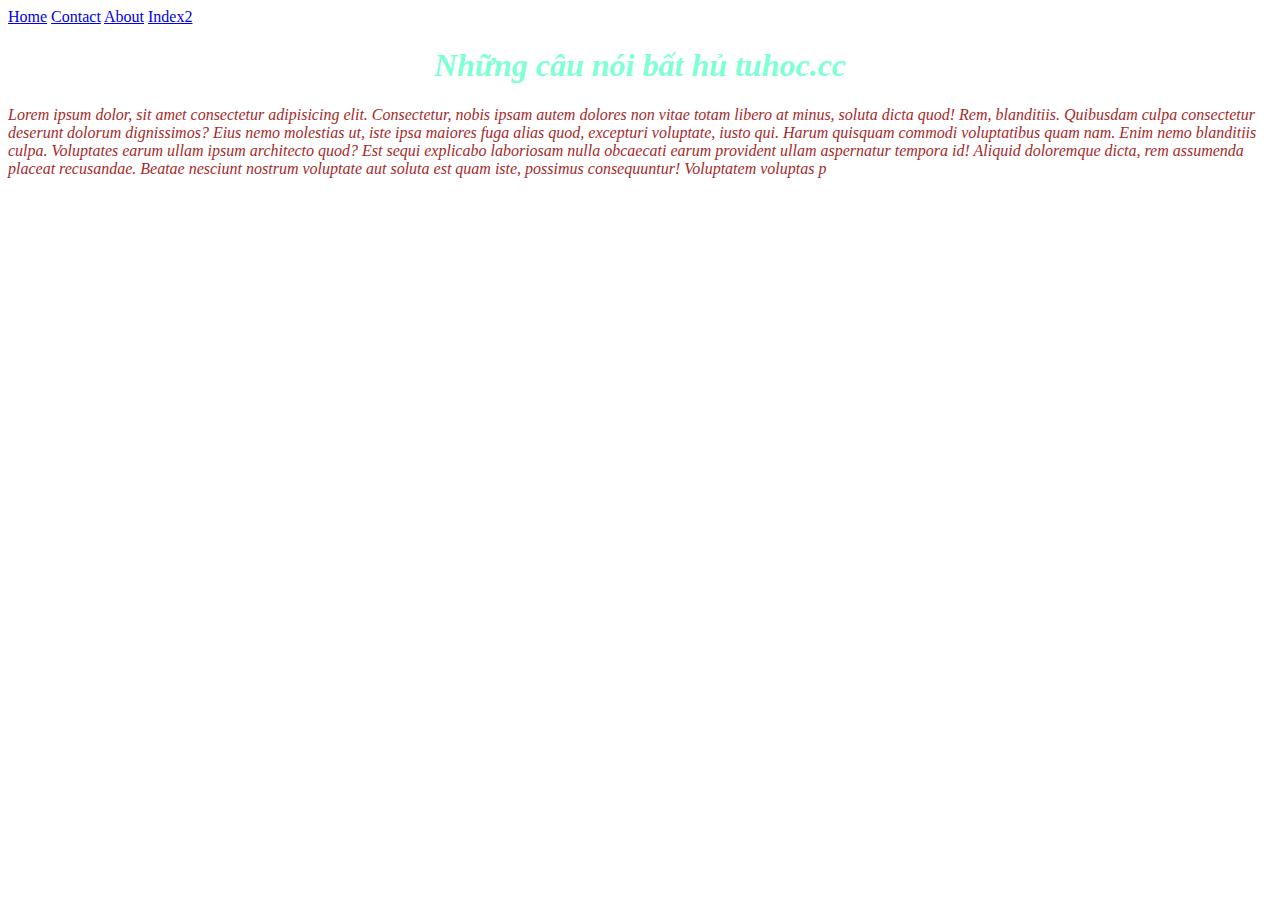
<file: index.html>
<!DOCTYPE html>
<html lang="vi">
    <head>
        <meta charset="UTF-8">
        <meta http-equiv="X-UA-Compatible" content="IE=edge">
        <meta name="viewport" content="width=device-width, initial-scale=1.0">
        <title>Document</title>
        <link rel="stylesheet" href="style.css">
        <style>
            p{
            color: brown

            };
        </style>
    </head>
    <body>
        <a href="/index.html">Home</a>
        <a href="/contact.html">Contact</a>
        <a href="/about.html">About</a>
        <a href="/index2.html">Index2</a>
        <h1 style="text-align: center;color: aquamarine;">Những câu nói bất hủ
            tuhoc.cc</h1>
        <p style="color:brown;">Lorem ipsum dolor, sit amet consectetur
            adipisicing elit.
            Consectetur, nobis ipsam autem dolores non vitae totam libero at
            minus, soluta dicta quod! Rem, blanditiis. Quibusdam culpa
            consectetur deserunt dolorum dignissimos?
            Eius nemo molestias ut, iste ipsa maiores fuga alias quod, excepturi
            voluptate, iusto qui. Harum quisquam commodi voluptatibus quam nam.
            Enim nemo blanditiis culpa. Voluptates earum ullam ipsum architecto
            quod?
            Est sequi explicabo laboriosam nulla obcaecati earum provident ullam
            aspernatur tempora id! Aliquid doloremque dicta, rem assumenda
            placeat recusandae. Beatae nesciunt nostrum voluptate aut soluta est
            quam iste, possimus consequuntur!
            Voluptatem voluptas p</p>
    </body>
</html>
</file>
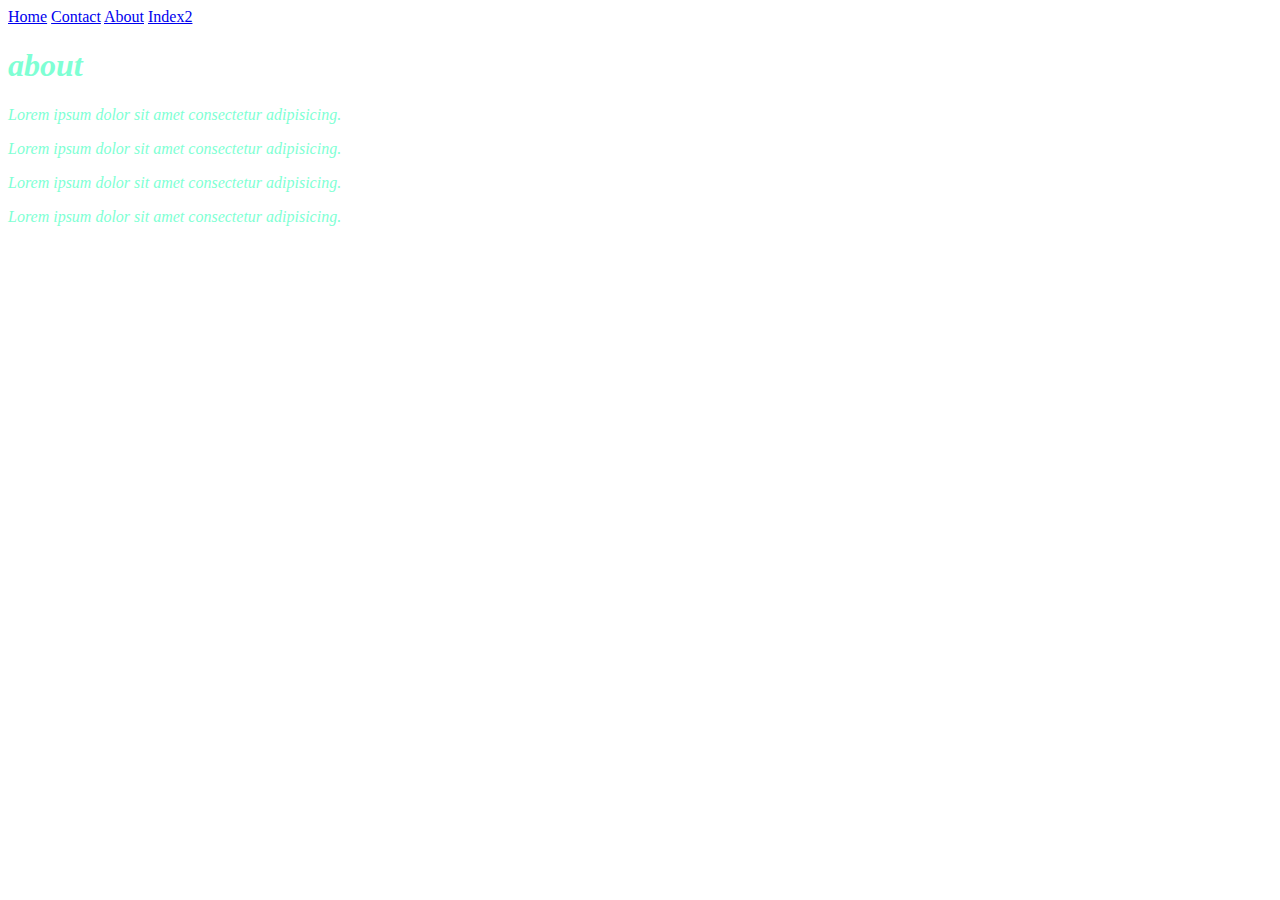
<file: about.html>
<!DOCTYPE html>
<html lang="vi">
    <head>
        <meta charset="UTF-8">
        <meta http-equiv="X-UA-Compatible" content="IE=edge">
        <meta name="viewport" content="width=device-width, initial-scale=1.0">
        <title>Document</title>
        <link rel="stylesheet" href="style.css">
    </head>
    <body>
        <a href="/index.html">Home</a>
        <a href="/contact.html">Contact</a>
        <a href="/about.html">About</a>
        <a href="/index2.html">Index2</a>
        <h1>about</h1>
        <p>Lorem ipsum dolor sit amet consectetur adipisicing.</p>
        <p>Lorem ipsum dolor sit amet consectetur adipisicing.</p>
        <p>Lorem ipsum dolor sit amet consectetur adipisicing.</p>
        <p>Lorem ipsum dolor sit amet consectetur adipisicing.</p>

    </body>
</html>
</file>
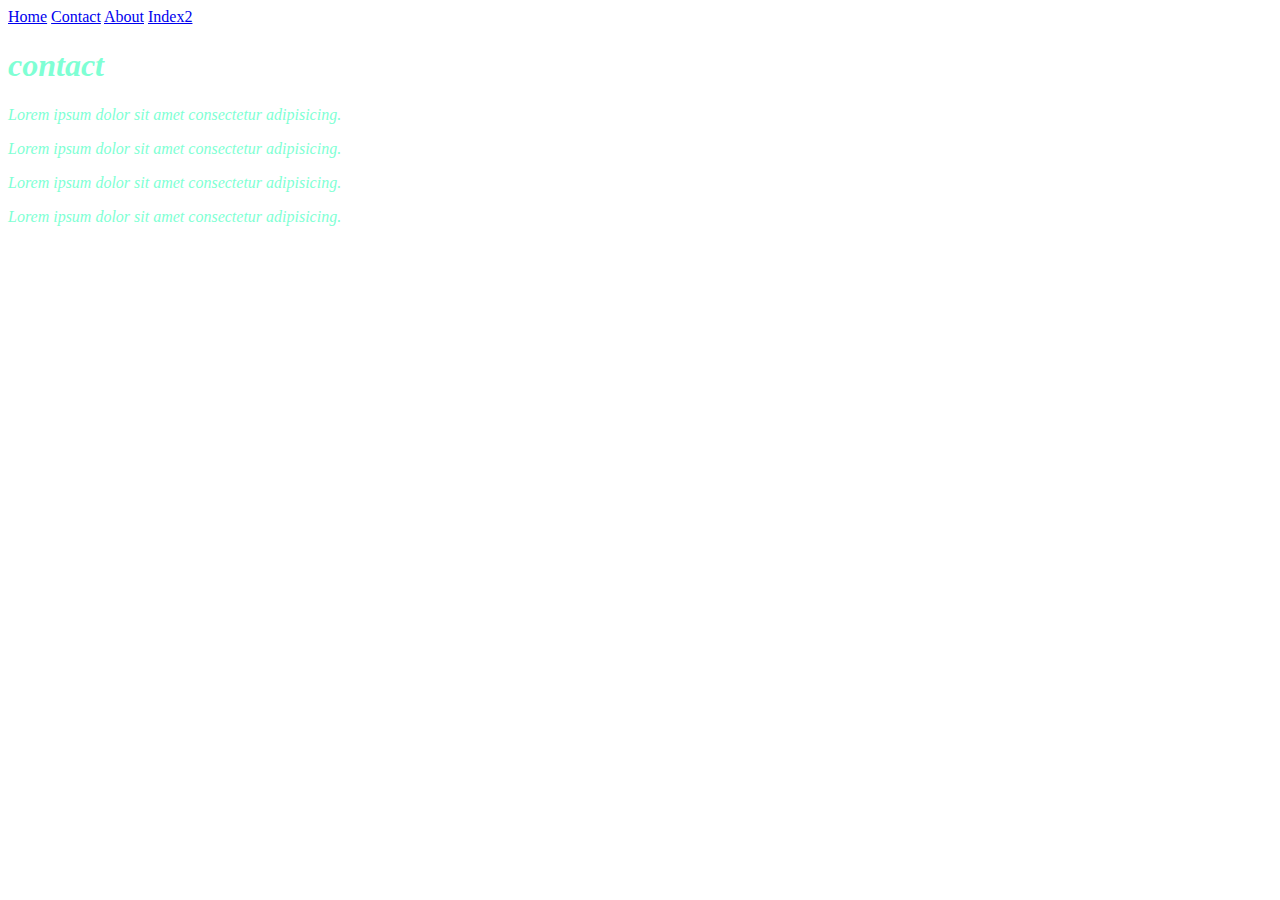
<file: contact.html>
<!DOCTYPE html>
<html lang="vi">
    <head>
        <meta charset="UTF-8">
        <meta http-equiv="X-UA-Compatible" content="IE=edge">
        <meta name="viewport" content="width=device-width, initial-scale=1.0">
        <title>Document</title>
        <link rel="stylesheet" href="style.css">
    </head>
    <body>
        <a href="/index.html">Home</a>
        <a href="/contact.html">Contact</a>
        <a href="/about.html">About</a>
        <a href="/index2.html">Index2</a>
        <h1>contact</h1>
        <p>Lorem ipsum dolor sit amet consectetur adipisicing.</p>
        <p>Lorem ipsum dolor sit amet consectetur adipisicing.</p>
        <p>Lorem ipsum dolor sit amet consectetur adipisicing.</p>
        <p>Lorem ipsum dolor sit amet consectetur adipisicing.</p>

    </body>
</html>
</file>
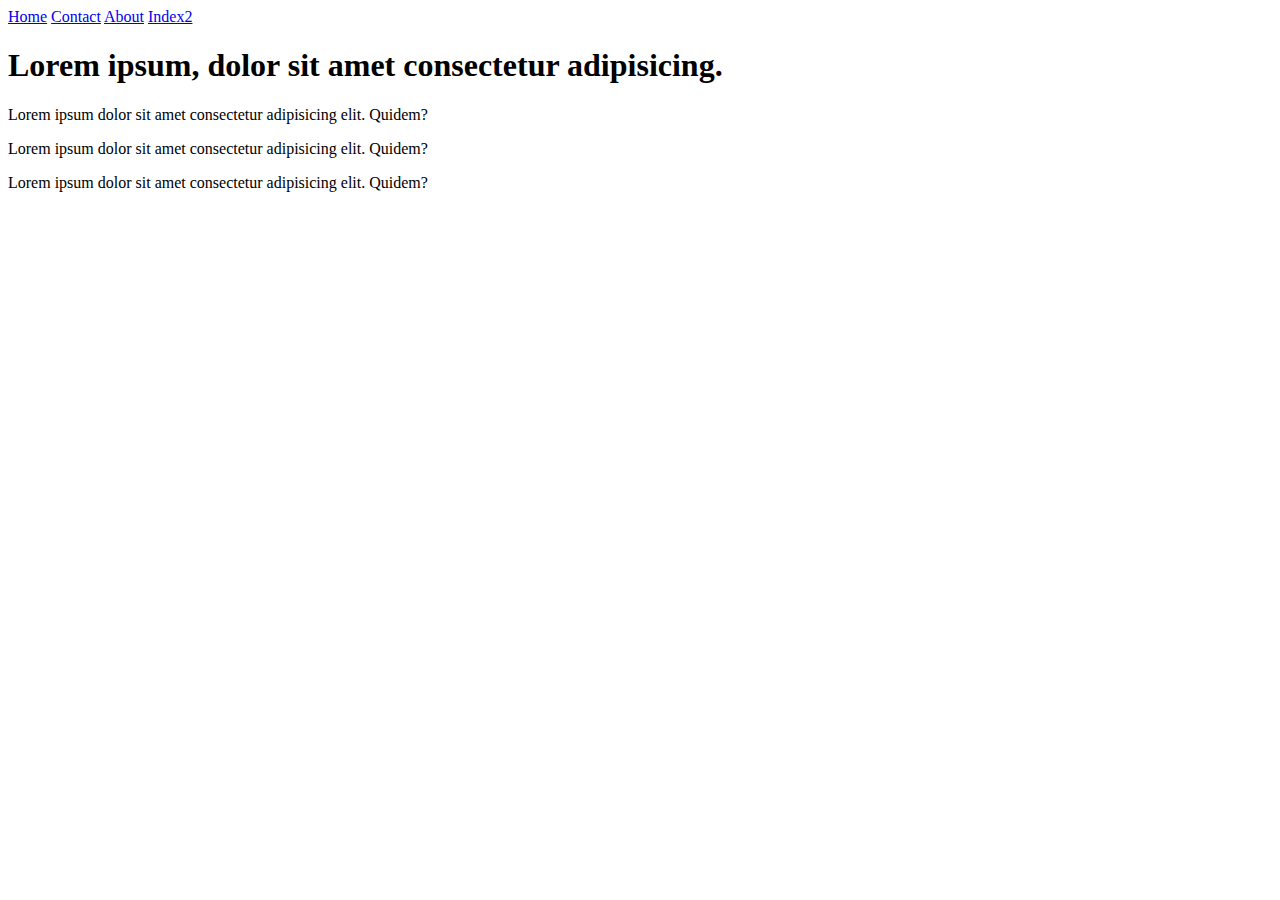
<file: index2.html>
<!DOCTYPE html>
<html lang="vi">
    <head>
        <meta charset="UTF-8">
        <meta http-equiv="X-UA-Compatible" content="IE=edge">
        <meta name="viewport" content="width=device-width, initial-scale=1.0">
        <title>internal</title>
    </head>
    <body>
        <a href="/index.html">Home</a>
        <a href="/contact.html">Contact</a>
        <a href="/about.html">About</a>
        <a href="/index2.html">Index2</a>
        <h1>
            Lorem ipsum, dolor sit amet consectetur adipisicing.
        </h1>
        <p>Lorem ipsum dolor sit amet consectetur adipisicing elit. Quidem?</p>
        <p>Lorem ipsum dolor sit amet consectetur adipisicing elit. Quidem?</p>
        <p>Lorem ipsum dolor sit amet consectetur adipisicing elit. Quidem?</p>
    </body>
</html>
</file>
<file: style.css>
p,
h1 {
  color: aquamarine;
  font-style: oblique;
}
</file>
